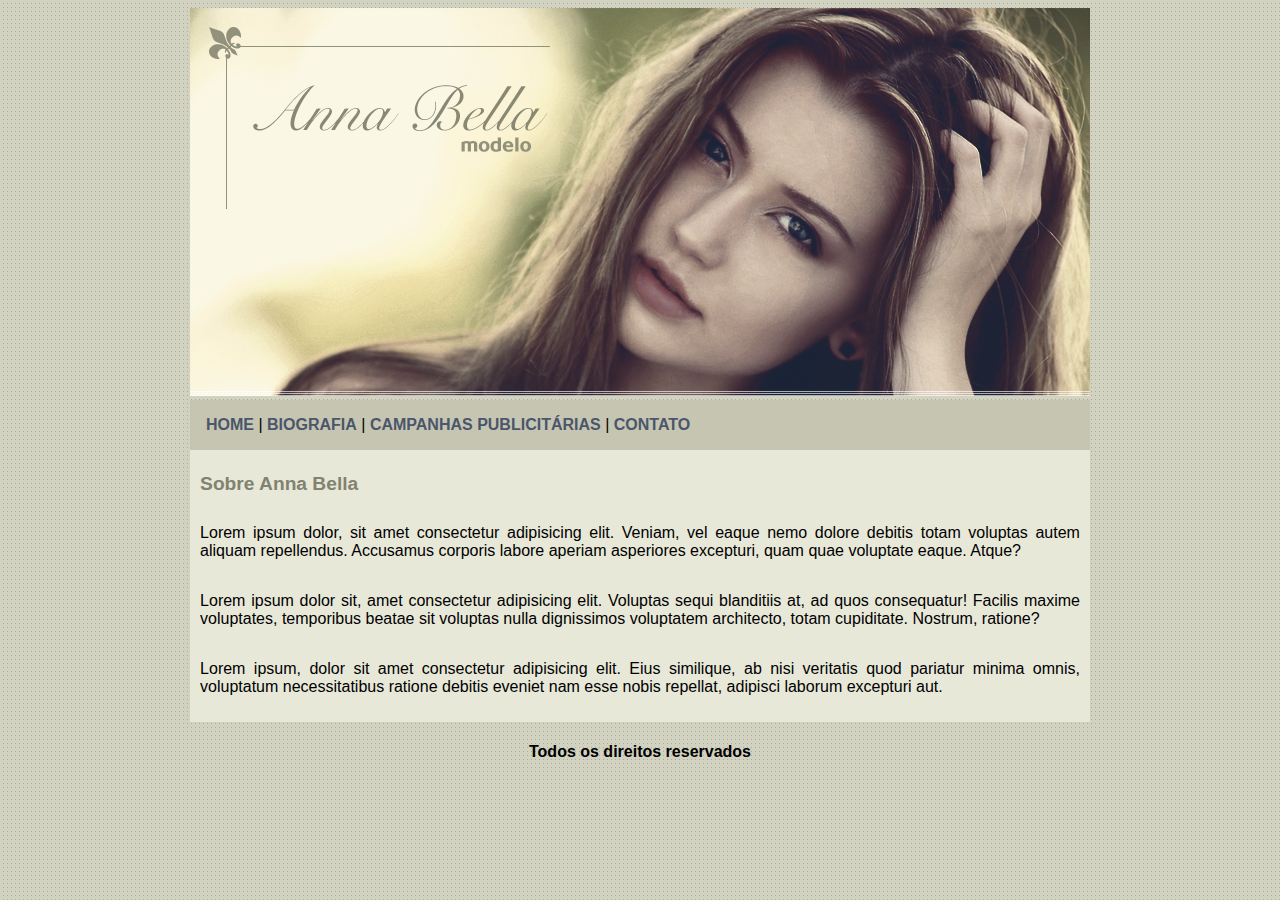
<file: index.html>
<!DOCTYPE html>
<html lang="pt-br">

<head>
    <meta charset="UTF-8">
    <meta http-equiv="X-UA-Compatible" content="IE=edge">
    <meta name="viewport" content="width=device-width, initial-scale=1.0">
    <link rel="stylesheet" href="style.css">
    <title>Anna Bella Oficial</title>
</head>

<body>
    <div id="main" role="main">
        <img src="/imagens/capa.png"  alt="mulher com a mão no cabelo">
        <div id="menu" role="navigation">
            <a href="index.html">HOME</a> |
            <a href="biografia.html">BIOGRAFIA</a> |
            <a href="campanhas-publicitarias.html">CAMPANHAS PUBLICITÁRIAS</a> |
            <a href="contato.html">CONTATO</a>
        </div>
        <div id="content">
            <h1>Sobre Anna Bella</h1>
            <p>
                Lorem ipsum dolor, sit amet consectetur adipisicing elit. Veniam, vel eaque nemo dolore debitis totam
                voluptas autem aliquam repellendus. Accusamus corporis labore aperiam asperiores excepturi, quam quae
                voluptate eaque. Atque?</p>
            <p>
                Lorem ipsum dolor sit, amet consectetur adipisicing elit. Voluptas sequi blanditiis at, ad quos
                consequatur! Facilis maxime voluptates, temporibus beatae sit voluptas nulla dignissimos voluptatem
                architecto, totam cupiditate. Nostrum, ratione?
            </p>
            <p>
                Lorem ipsum, dolor sit amet consectetur adipisicing elit. Eius similique, ab nisi veritatis quod
                pariatur minima omnis, voluptatum necessitatibus ratione debitis eveniet nam esse nobis repellat,
                adipisci laborum excepturi aut.
            </p>
        </div>
        <footer>
            <h4>Todos os direitos reservados</h4>
        </footer>
    </div>

</body>

</html>
</file>
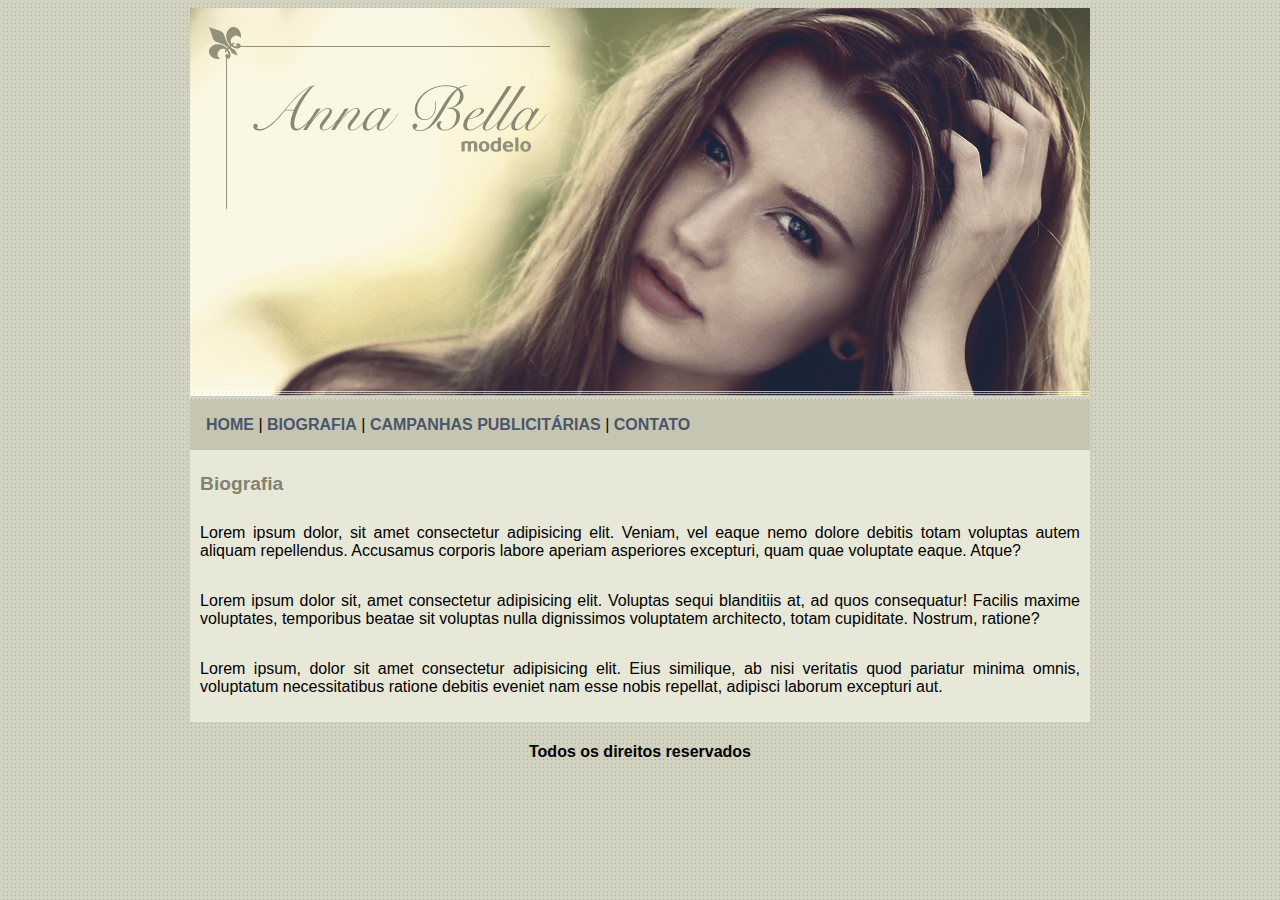
<file: biografia.html>
<!DOCTYPE html>
<html lang="pt-br">

<head>
    <meta charset="UTF-8">
    <meta http-equiv="X-UA-Compatible" content="IE=edge">
    <meta name="viewport" content="width=device-width, initial-scale=1.0">
    <link rel="stylesheet" href="style.css">

    <title>Anna Bella Biografia</title>
</head>

<body>
    <div id="main" role="main">
        <img src="/imagens/capa.png"  alt="mulher com a mão no cabelo">
        <div id="menu" role="navigation">
            <a href="index.html">HOME</a> |
            <a href="biografia.html">BIOGRAFIA</a> |
            <a href="campanhas-publicitarias.html">CAMPANHAS PUBLICITÁRIAS</a> |
            <a href="contato.html">CONTATO</a>
        </div>
        <div id="content">
            <h1>Biografia</h1>
            <p>
                Lorem ipsum dolor, sit amet consectetur adipisicing elit. Veniam, vel eaque nemo dolore debitis totam
                voluptas autem aliquam repellendus. Accusamus corporis labore aperiam asperiores excepturi, quam quae
                voluptate eaque. Atque?</p>
            <p>
                Lorem ipsum dolor sit, amet consectetur adipisicing elit. Voluptas sequi blanditiis at, ad quos
                consequatur! Facilis maxime voluptates, temporibus beatae sit voluptas nulla dignissimos voluptatem
                architecto, totam cupiditate. Nostrum, ratione?
            </p>
            <p>
                Lorem ipsum, dolor sit amet consectetur adipisicing elit. Eius similique, ab nisi veritatis quod
                pariatur minima omnis, voluptatum necessitatibus ratione debitis eveniet nam esse nobis repellat,
                adipisci laborum excepturi aut.
            </p>
        </div>
        <footer>
            <h4>Todos os direitos reservados</h4>
        </footer>
    </div>

</body>

</html>
</file>
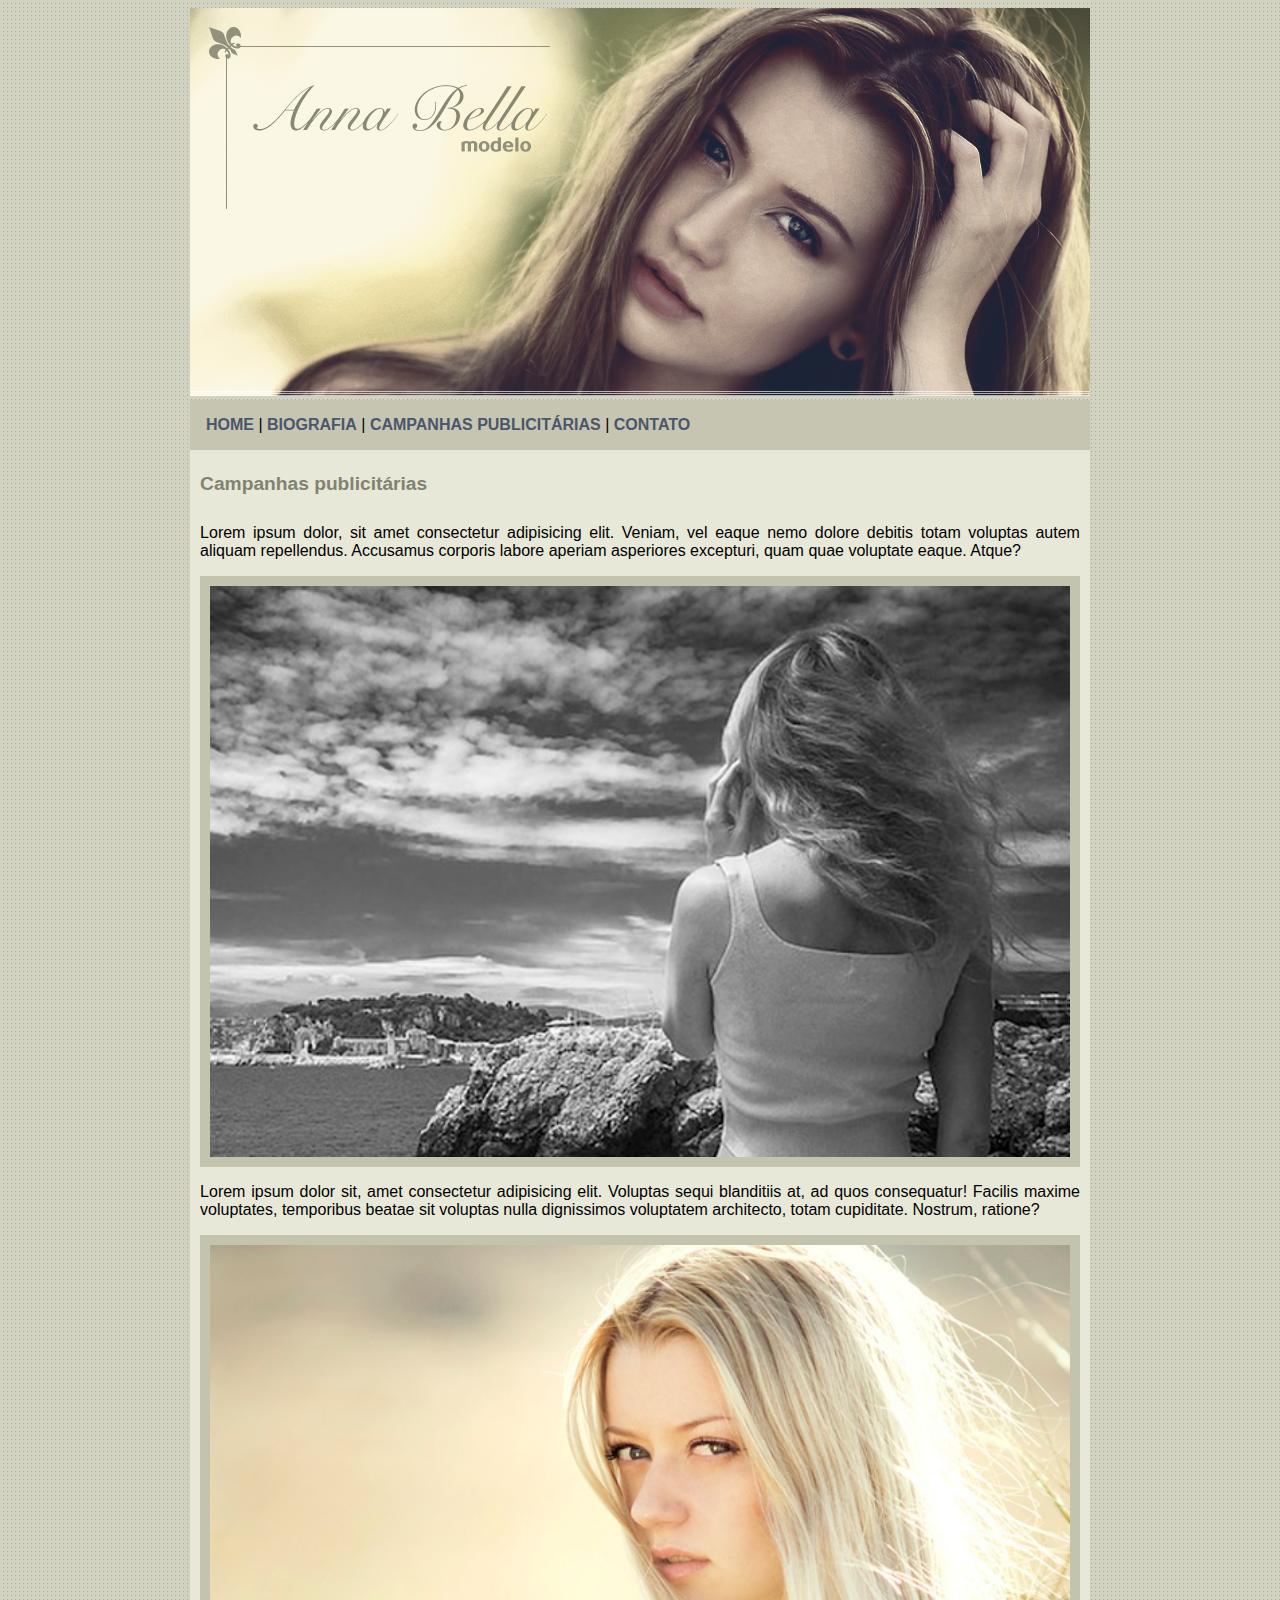
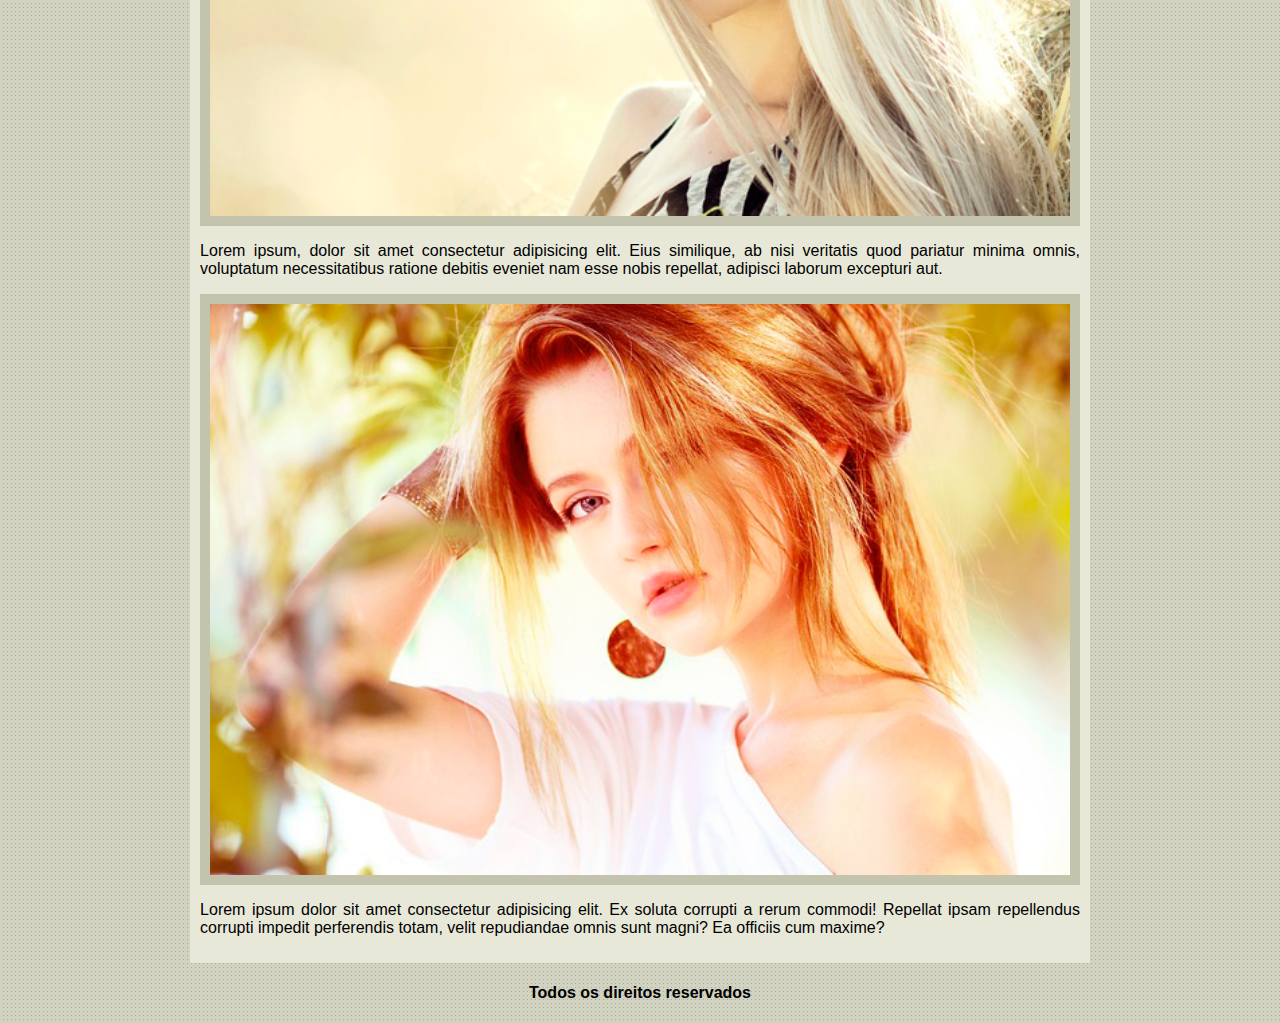
<file: campanhas-publicitarias.html>
<!DOCTYPE html>
<html lang="pt-br">

<head>
    <meta charset="UTF-8">
    <meta http-equiv="X-UA-Compatible" content="IE=edge">
    <meta name="viewport" content="width=device-width, initial-scale=1.0">
    <link rel="stylesheet" href="style.css">

    <title>Anna Bella - Campanhas publicitárias</title>
</head>

<body>
    <div id="main" role="main">
        <img src="/imagens/capa.png"  alt="mulher com a mão no cabelo">
        <div id="menu" role="navigation">
            <a href="index.html">HOME</a> |
            <a href="biografia.html">BIOGRAFIA</a> |
            <a href="campanhas-publicitarias.html">CAMPANHAS PUBLICITÁRIAS</a> |
            <a href="contato.html">CONTATO</a>
        </div>
        <div id="content">
            <h1>Campanhas publicitárias</h1>
            <p>
                Lorem ipsum dolor, sit amet consectetur adipisicing elit. Veniam, vel eaque nemo dolore debitis totam
                voluptas autem aliquam repellendus. Accusamus corporis labore aperiam asperiores excepturi, quam quae
                voluptate eaque. Atque?
            </p>
            <img src="imagens/foto1.png" alt="mulher de costas" class="img-campanha">
            <p>
                Lorem ipsum dolor sit, amet consectetur adipisicing elit. Voluptas sequi blanditiis at, ad quos
                consequatur! Facilis maxime voluptates, temporibus beatae sit voluptas nulla dignissimos voluptatem
                architecto, totam cupiditate. Nostrum, ratione?
            </p>
            <img src="imagens/foto2.png" alt="foto modelo loira" class="img-campanha">
            <p>
                Lorem ipsum, dolor sit amet consectetur adipisicing elit. Eius similique, ab nisi veritatis quod
                pariatur minima omnis, voluptatum necessitatibus ratione debitis eveniet nam esse nobis repellat,
                adipisci laborum excepturi aut.
            </p>
            <img src="imagens/foto3.png" alt="foto modelo ruiva com a mão no cabelo" class="img-campanha">
            <p>
                Lorem ipsum dolor sit amet consectetur adipisicing elit. Ex soluta corrupti a rerum commodi! Repellat ipsam repellendus corrupti impedit perferendis totam, velit repudiandae omnis sunt magni? Ea officiis cum maxime?
            </p>
        </div>
        <footer>
            <h4>Todos os direitos reservados</h4>
        </footer>
    </div>

</body>

</html>
</file>
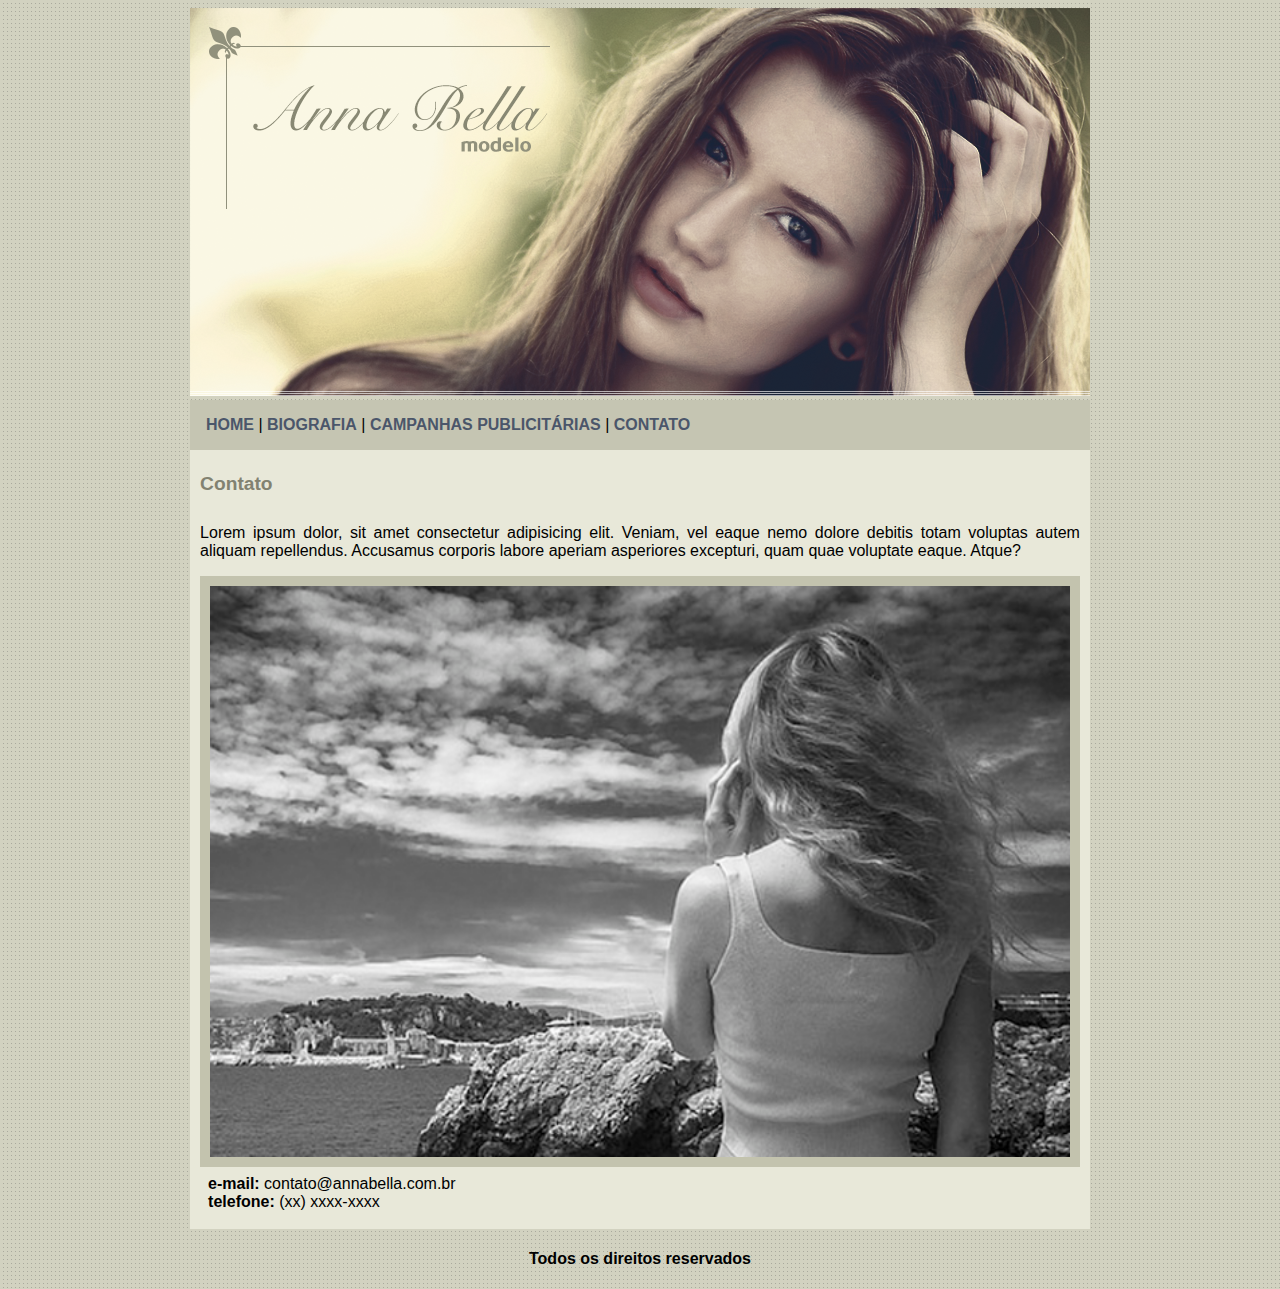
<file: contato.html>
<!DOCTYPE html>
<html lang="pt-br">

<head>
    <meta charset="UTF-8">
    <meta http-equiv="X-UA-Compatible" content="IE=edge">
    <meta name="viewport" content="width=device-width, initial-scale=1.0">
    <link rel="stylesheet" href="style.css">

    <title>Anna Bella - Contato</title>
</head>

<body>
    <div id="main" role="main">
        <img src="/imagens/capa.png"  alt="mulher com a mão no cabelo">
        <div id="menu" role="navigation">
            <a href="index.html">HOME</a> |
            <a href="biografia.html">BIOGRAFIA</a> |
            <a href="campanhas-publicitarias.html">CAMPANHAS PUBLICITÁRIAS</a> |
            <a href="contato.html">CONTATO</a>
        </div>
        <div id="content">
            <h1>Contato</h1>
            <p>
                Lorem ipsum dolor, sit amet consectetur adipisicing elit. Veniam, vel eaque nemo dolore debitis totam
                voluptas autem aliquam repellendus. Accusamus corporis labore aperiam asperiores excepturi, quam quae
                voluptate eaque. Atque?
            </p>
            <img src="imagens/foto1.png" alt="mulher de costas" class="img-campanha">
           <div id="contato">
               <strong>e-mail:</strong> contato@annabella.com.br <br>
               <strong>telefone:</strong> (xx) xxxx-xxxx
           </div>
        </div>
        <footer>
            <h4>Todos os direitos reservados</h4>
        </footer>
    </div>

</body>

</html>
</file>
<file: style.css>
body {
  background: #d2d2c1 url("imagens/fundo.png");
  font: 16px Arial, Helvetica, sans-serif;
}
#main {
  width: 56.25rem;
  margin: auto;
  text-align: justify;
}
#menu {
  background: #c5c5b2;
  padding: 1rem;
}
#content {
  background: #e8e8d9;
  padding: 0.63rem;
  display: flex;
  flex-direction: column;
}
#contato{
    padding: .5rem;
}
a {
  text-decoration: none;
  color: #4b566a;
  font-weight: bold;
}
footer {
  text-align: center;
}
.img-campanha {
  border: 10px solid #c3c3ae;
}

h1 {
  color: #828271;
  font-size: 1.2em;
}
</file>
